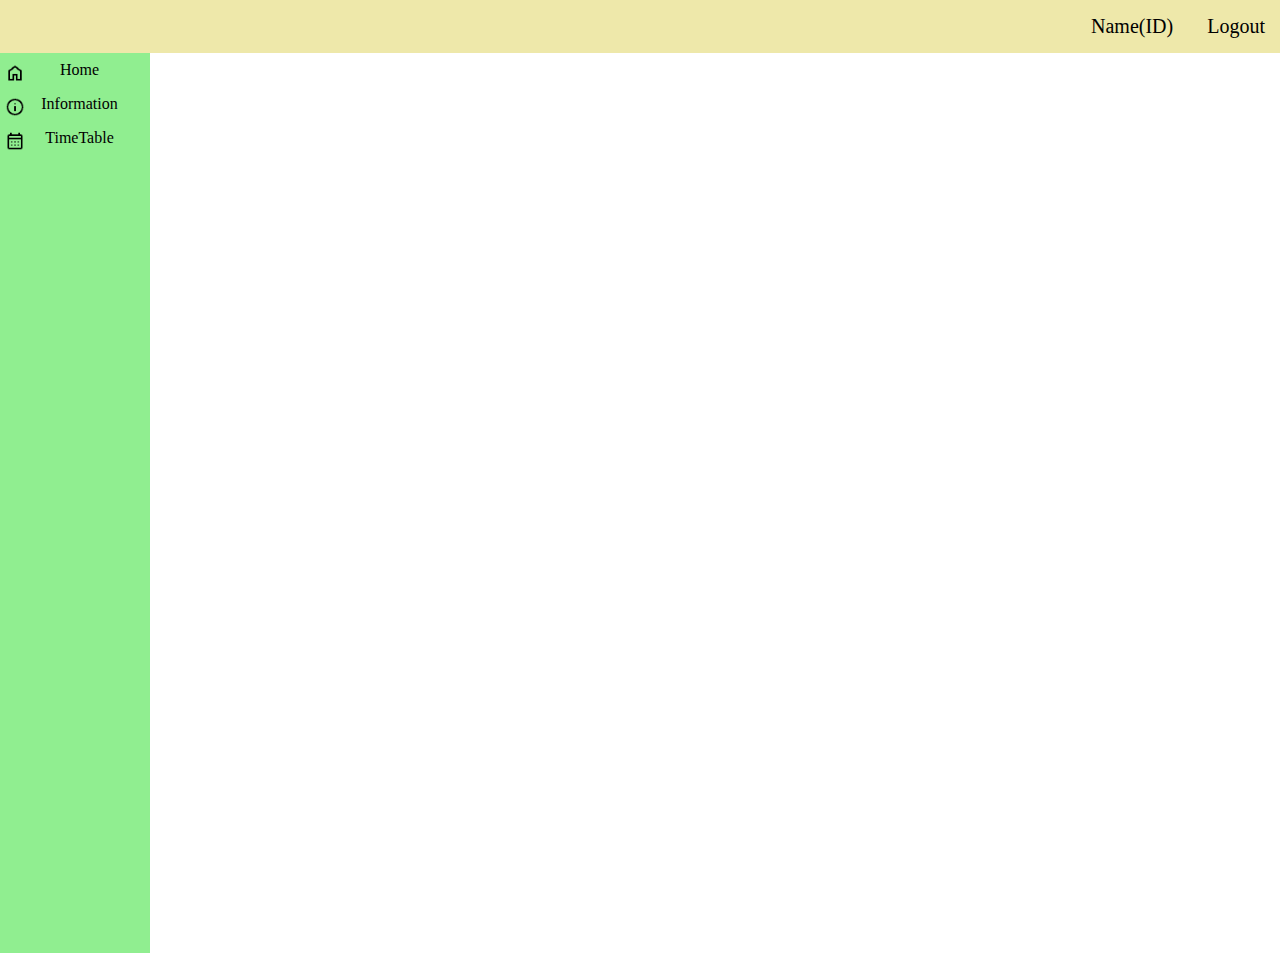
<file: navbar.html>
<!DOCTYPE html>
<html lang="en">
<head>
    <meta charset="UTF-8">
    <meta name="viewport" content="width=device-width, initial-scale=1.0">
    <title>Sample</title>
    <link rel="stylesheet" href="navbar.css">
</head>
<style>
    *{
        padding: 0;
        margin: 0;
    }
</style>
<body>
    <nav class="h_navbar">
        <ul>
            <li><a href="">Name(ID)</a></li>
            <li ><a href="">Logout</a></li>
        </ul>
    </nav>

    <nav class="v_navbar">
        <ul>    
       <li><img src="Photoes/home.png"><a href="Staff-home.html" target="_top">Home</a></li> <!-- target="_top" can fix the problem that <a> tap to link up other html page-->     
        <li><img src="Photoes/info.png"><a href="Staff-info.html" target="_top">Information</a></li>        
        <li><img src="Photoes/timetable.png"><a href="Staff-ttb.html" target="_top">TimeTable</a></li> 
      </ul>  
    </nav>
</body>
</html>
</file>
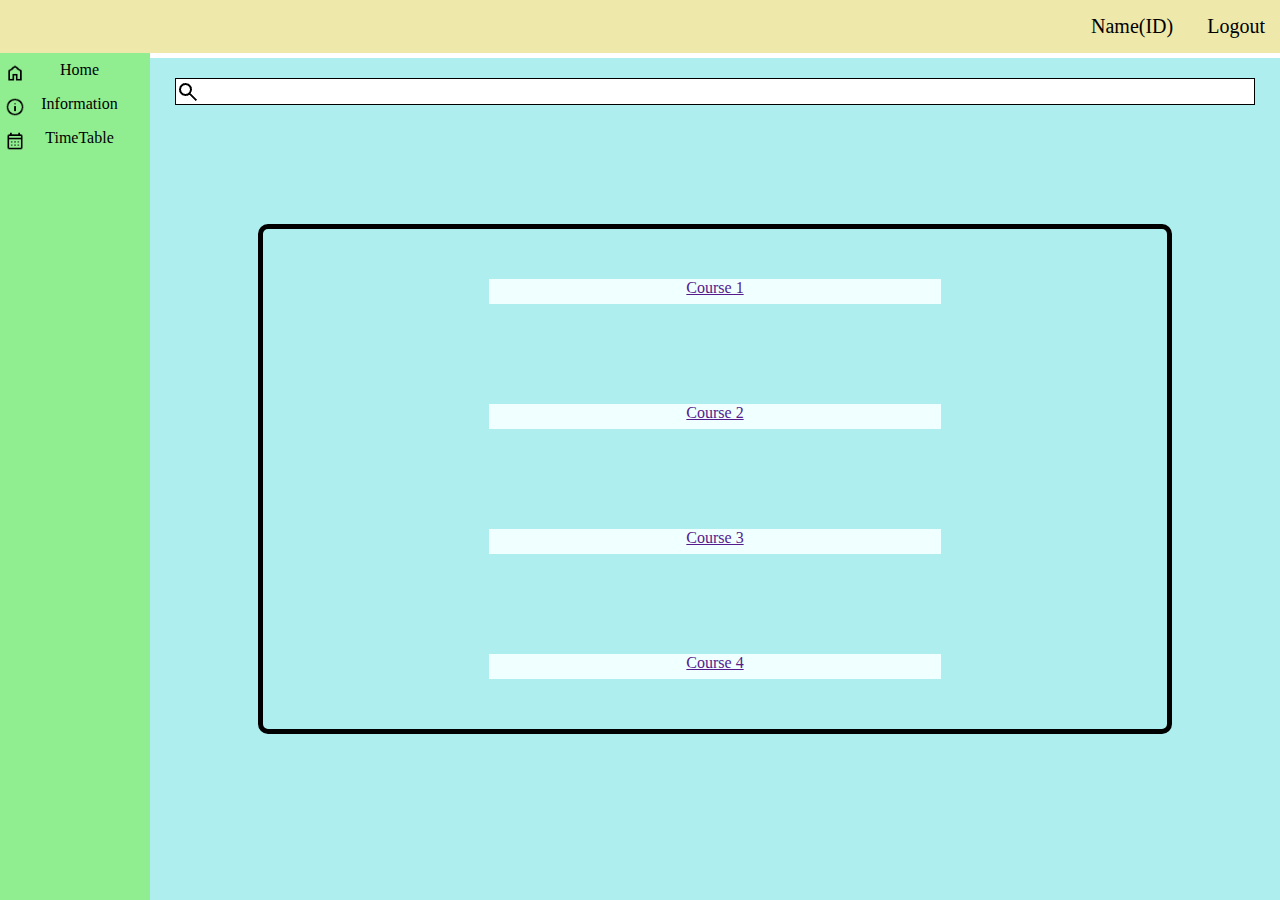
<file: Staff-home.html>
<!DOCTYPE html>
<html lang="en">
<head>
    <meta charset="UTF-8">
    <meta name="viewport" content="width=device-width, initial-scale=1.0">
    <title>Document</title>
    <link rel="stylesheet" href="container.css">
</head>
<style>

    * {
    padding:0;
     margin:0;
     }

.search-bar {
  position: absolute;
  top: 20px;
  left: 50%;
  transform: translateX(-50%);
  display: flex;
  width: calc(100% - 50px);
  margin: 0;
  padding: 0;
  border: 1px solid #000000;
  box-sizing: border-box;
  background-color: white;
  justify-content: center;
  align-items: center;
}

.search-bar input {
  flex: 1;
  padding: 5px;
  margin-right: 10px;
  border: none;
  outline: none;
}

.search-bar img {
  width: 24px;
  height: 24px;
}

.course-container {
  position: absolute;
  top: 50%;
  left: 50%;
  transform: translate(-50%, -50%);
  border: 5px solid black; /* Corrected border syntax */
  border-radius: 10px;
  width: 80%;
  display: flex;
  flex-direction: column;
  justify-content: space-between;
  height: 500px;
  over
}

.course{
  height: 200px;
  margin: 50px auto;
  position: relative;
  text-align: center;
  width: 50%;
  background-color: azure;
}

</style>
<body>
    <iframe src="navbar.html" style="display: block; border: none; height: 100vh; width: 100vw;"></iframe>

    <div class="container">
        <div class="search-bar">
            <img src="Photoes/search.png">
            <input type="" placeholder="" name="">
        </div>


      <div class="course-container">
        <div class="course"><a href="">Course 1</a></div>
        <div class="course"><a href="">Course 2</a></div>
        <div class="course"><a href="">Course 3</a></div>
        <div class="course"><a href="">Course 4</a></div>
      </div>
    </div>

</body>
</html>
</file>
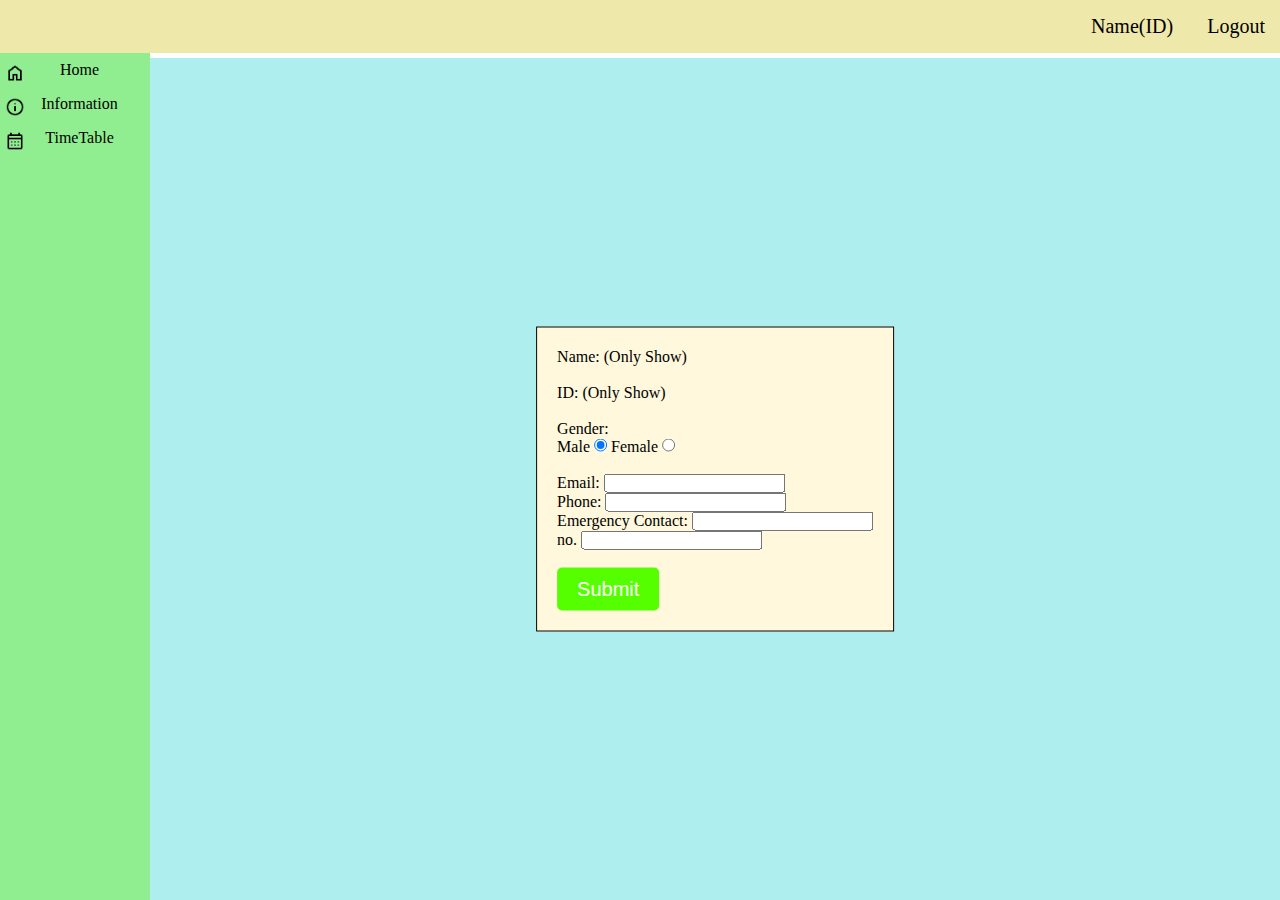
<file: Staff-info.html>
<!DOCTYPE html>
<html lang="en">
<head>
    <meta charset="UTF-8">
    <meta name="viewport" content="width=device-width, initial-scale=1.0">
    <title>Document</title>
    <link rel="stylesheet" href="container.css">
</head>
<style>

    * {
    padding:0;
     margin:0;
     }
     
    .container > nav{
        position: absolute;
        top:50%;
        left:50%;
        transform: translate(-50%, -50%);
        border: 1px solid black;
        padding: 20px;
        background-color: cornsilk;
    }

    .btn{
        background-color: rgb(85, 255, 0);
        color: rgb(255, 255, 255);
        border: none;
        border-radius: 5px;
        font-size: 20px;
        padding-top: 10px;
        padding-bottom: 10px;
        padding-left: 20px;
        padding-right:20px;
        cursor: pointer;
    }
</style> 
<body>
    <iframe src="navbar.html" style="display: block; border: none; height: 100vh; width: 100vw;"></iframe>

    <div class="container">
        <nav>
            <form>
                <div>
                    <label for="">Name: (Only Show)</label>
                </div>
                <br>
                <div>
                    <label for="">ID: (Only Show)</label>
                </div>
                <br>
                <div>
                    <label for="">Gender:</label>
                    <br>
                    <label for="">Male</label>
                    <input type="radio" id="" name="" value="" checked>
                    <label for="">Female</label>
                    <input type="radio" id="" name="" value="">
                </div>
                <br>
                <div>
                    <label for="">Email:</label>
                    <input type="" id="" name="" placeholder="">
                </div>
                <div>
                    <label for="">Phone:</label>
                    <input type="" id="" name="" placeholder="">
                </div>
                <div>
                    <label for="">Emergency Contact:</label>
                    <input type="" id="" name="" placeholder="">
                </div>
                <div>
                    <label for="">no.</label>
                    <input type="" id="" name="" placeholder="">
                </div>
                <br>
                <div>
                    <button class="btn">Submit</button>
                </div>
            </form>
        </nav>
    </div>
</body>
</html>
</file>
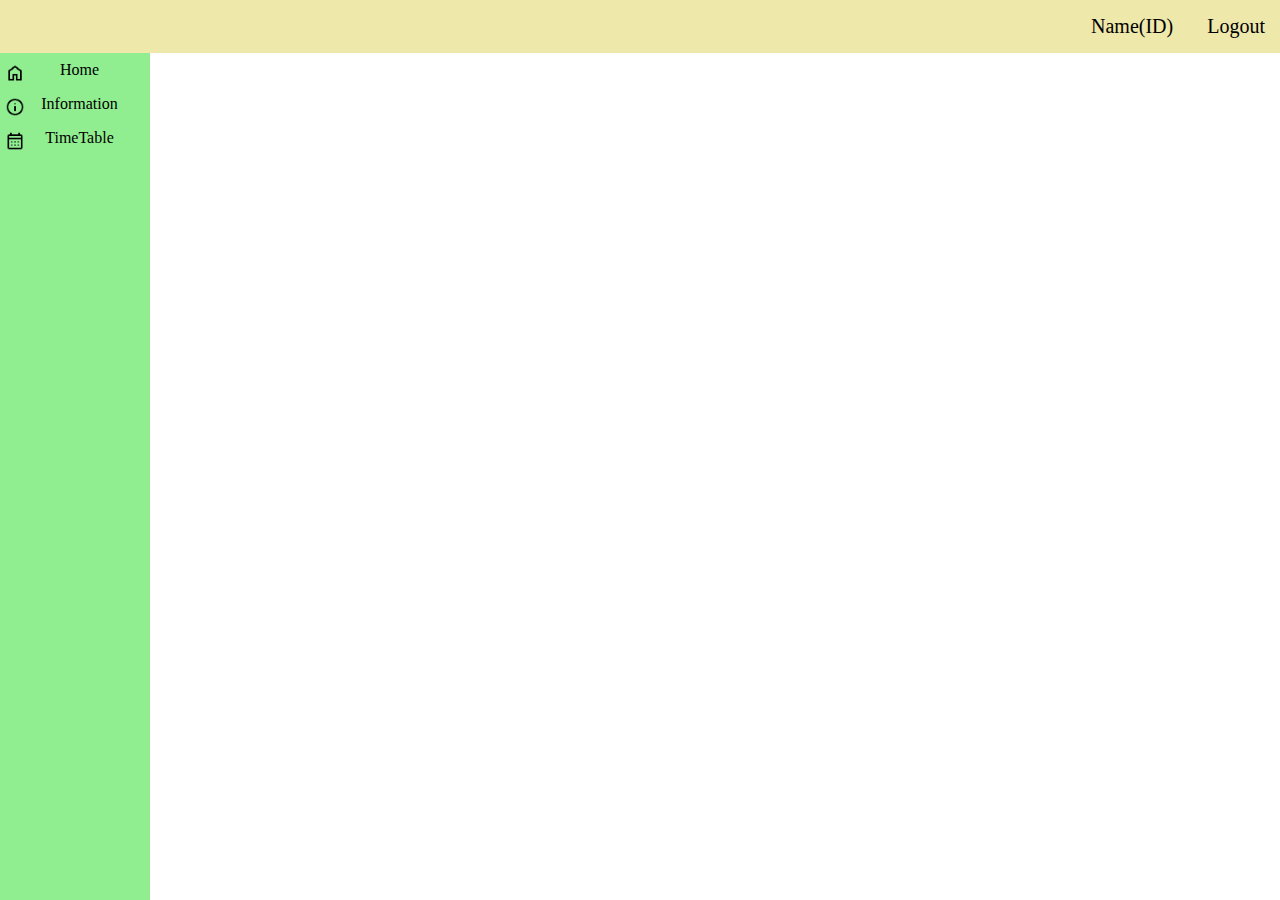
<file: Staff-ttb.html>
<!DOCTYPE html>
<html lang="en">
<head>
    <meta charset="UTF-8">
    <meta name="viewport" content="width=device-width, initial-scale=1.0">
    <title>Document</title>
    <link rel="stylesheet" href="container.css">
</head>
<style>
      * {
    padding:0;
     margin:0;
     }
</style>
<body>
    <iframe src="navbar.html" style="display: block; border: none; height: 100vh; width: 100vw;"></iframe>
</body>
</html>
</file>
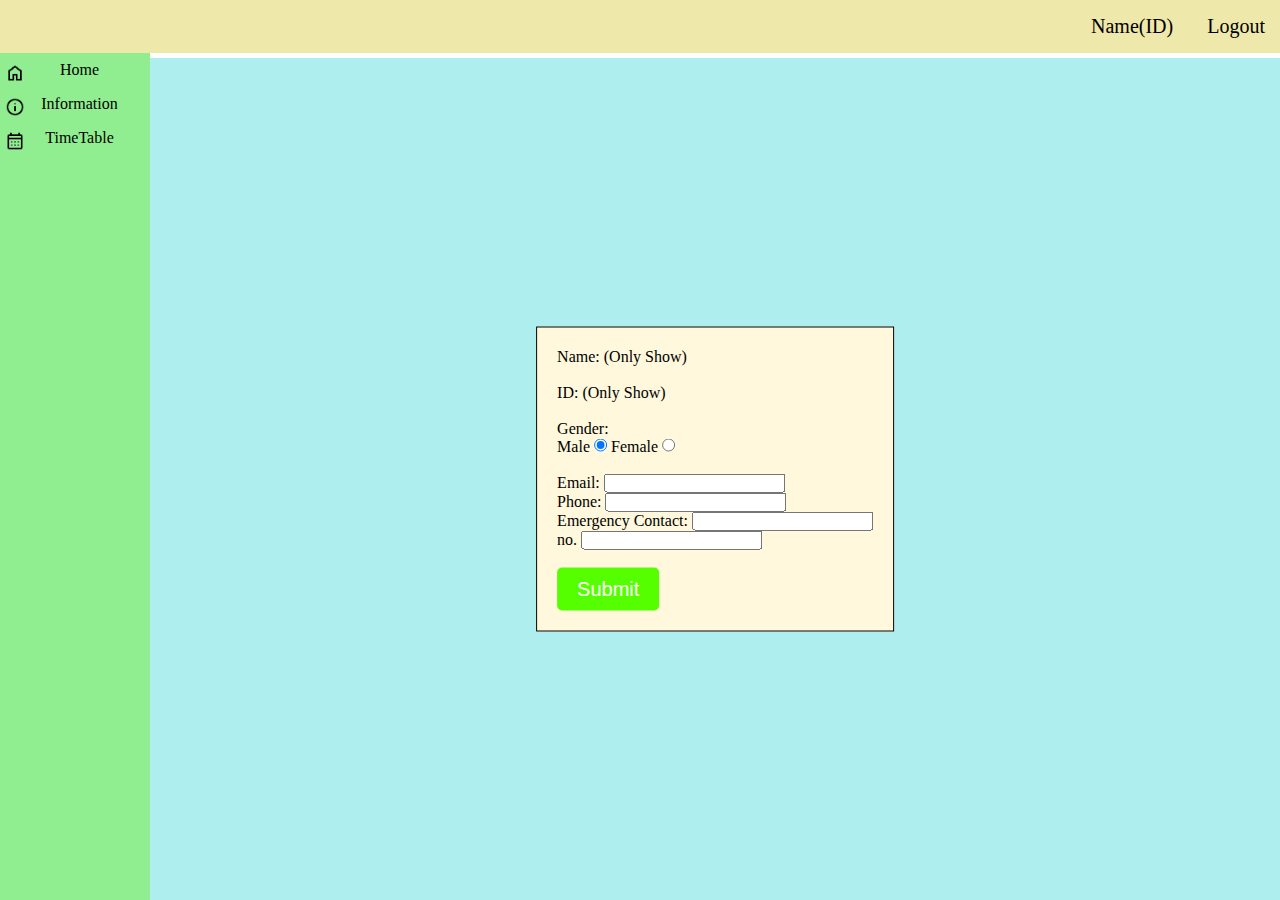
<file: Student-info.html>
<!DOCTYPE html>
<html lang="en">
<head>
    <meta charset="UTF-8">
    <meta name="viewport" content="width=device-width, initial-scale=1.0">
    <title>Welcome</title>
    <link rel="stylesheet" href="container.css">
</head>  
<style>

    * {
    padding:0;
     margin:0;
     }
     
    .container > nav{
        position: absolute;
        top:50%;
        left:50%;
        transform: translate(-50%, -50%);
        border: 1px solid black;
        padding: 20px;
        background-color: cornsilk;
    }

    .btn{
        background-color: rgb(85, 255, 0);
        color: rgb(255, 255, 255);
        border: none;
        border-radius: 5px;
        font-size: 20px;
        padding-top: 10px;
        padding-bottom: 10px;
        padding-left: 20px;
        padding-right:20px;
        cursor: pointer;
    }
</style> 
<body>
    <iframe src="navbar.html" style="display: block; border: none; height: 100vh; width: 100vw;"></iframe>

    <div class="container">
        <nav>
            <form>
                <div>
                    <label for="">Name: (Only Show)</label>
                </div>
                <br>
                <div>
                    <label for="">ID: (Only Show)</label>
                </div>
                <br>
                <div>
                    <label for="">Gender:</label>
                    <br>
                    <label for="">Male</label>
                    <input type="radio" id="" name="" value="" checked>
                    <label for="">Female</label>
                    <input type="radio" id="" name="" value="">
                </div>
                <br>
                <div>
                    <label for="">Email:</label>
                    <input type="" id="" name="" placeholder="">
                </div>
                <div>
                    <label for="">Phone:</label>
                    <input type="" id="" name="" placeholder="">
                </div>
                <div>
                    <label for="">Emergency Contact:</label>
                    <input type="" id="" name="" placeholder="">
                </div>
                <div>
                    <label for="">no.</label>
                    <input type="" id="" name="" placeholder="">
                </div>
                <br>
                <div>
                    <button class="btn">Submit</button>
                </div>
            </form>
        </nav>
    </div>

</body>
</html>
</file>
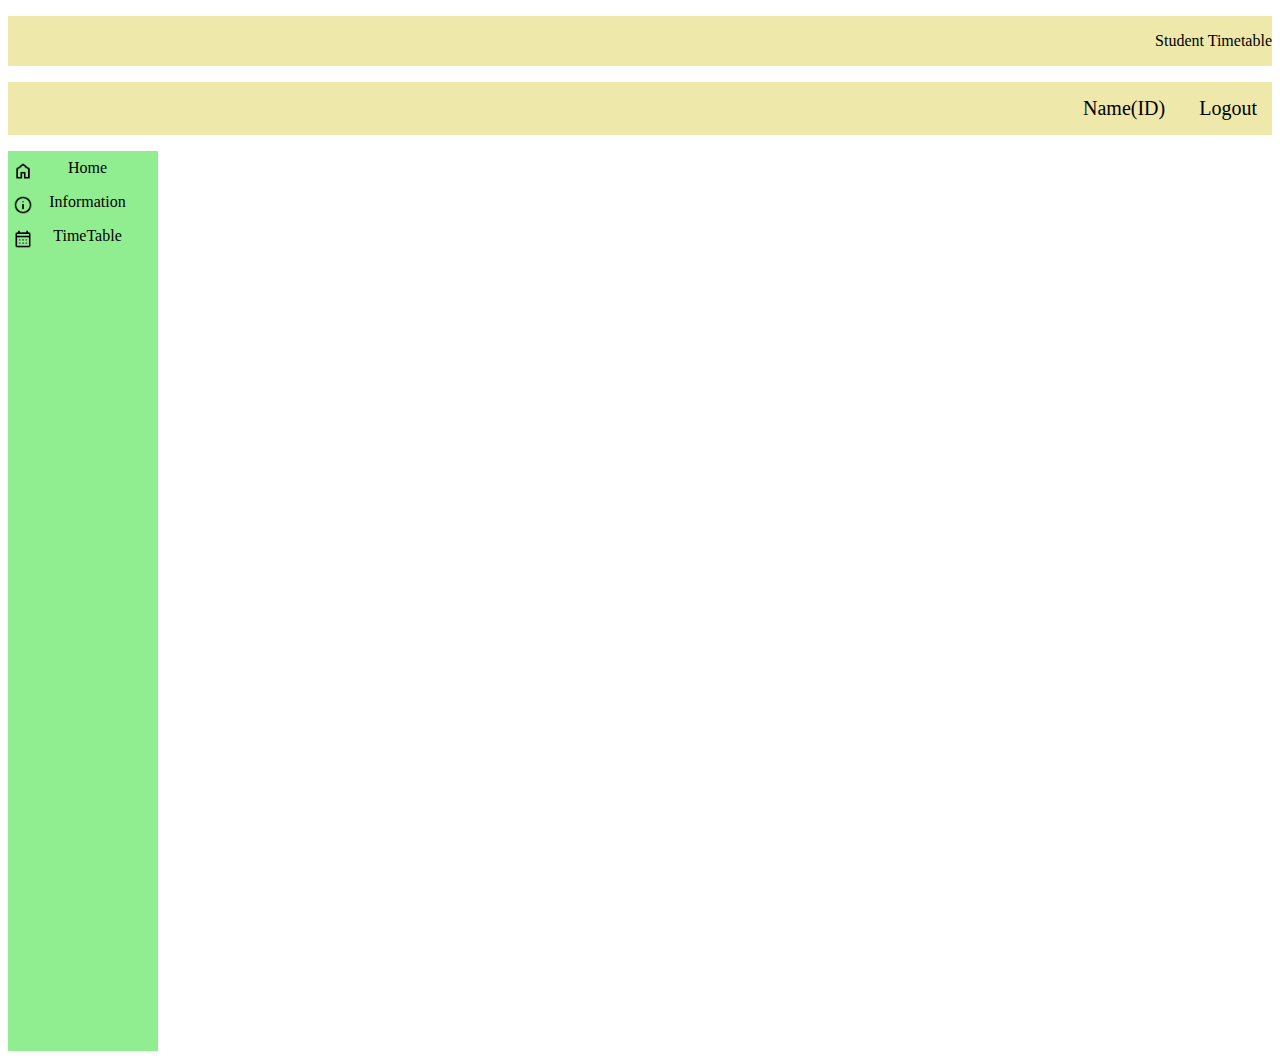
<file: Student-ttb.html>
<!DOCTYPE html>
<html lang="en">
<head>
    <meta charset="UTF-8">
    <meta name="viewport" content="width=device-width, initial-scale=1.0">
    <title>Document</title>
    <link rel="stylesheet" href="navbar.css">
    <link rel="stylesheet" href="container.css">
</head>
<body>
    <nav class="h_navbar">
        <ul class="left-side">
            <li><p>Student Timetable</p></li>
        </ul>    
        <ul class="right-side">
            <li><a href="">Name(ID)</a></li>
            <li ><a href="signin_v1.html">Logout</a></li>
        </ul>
    </nav>

    <nav class="v_navbar">
        <ul>    
       <li><img src="Photoes/home.png"><a href="Student-home.html">Home</a></li>       
        <li><img src="Photoes/info.png"><a href="">Information</a></li>        
        <li><img src="Photoes/timetable.png"><a href="">TimeTable</a></li> 
      </ul>  
    </nav>

</body>
</html>
</file>
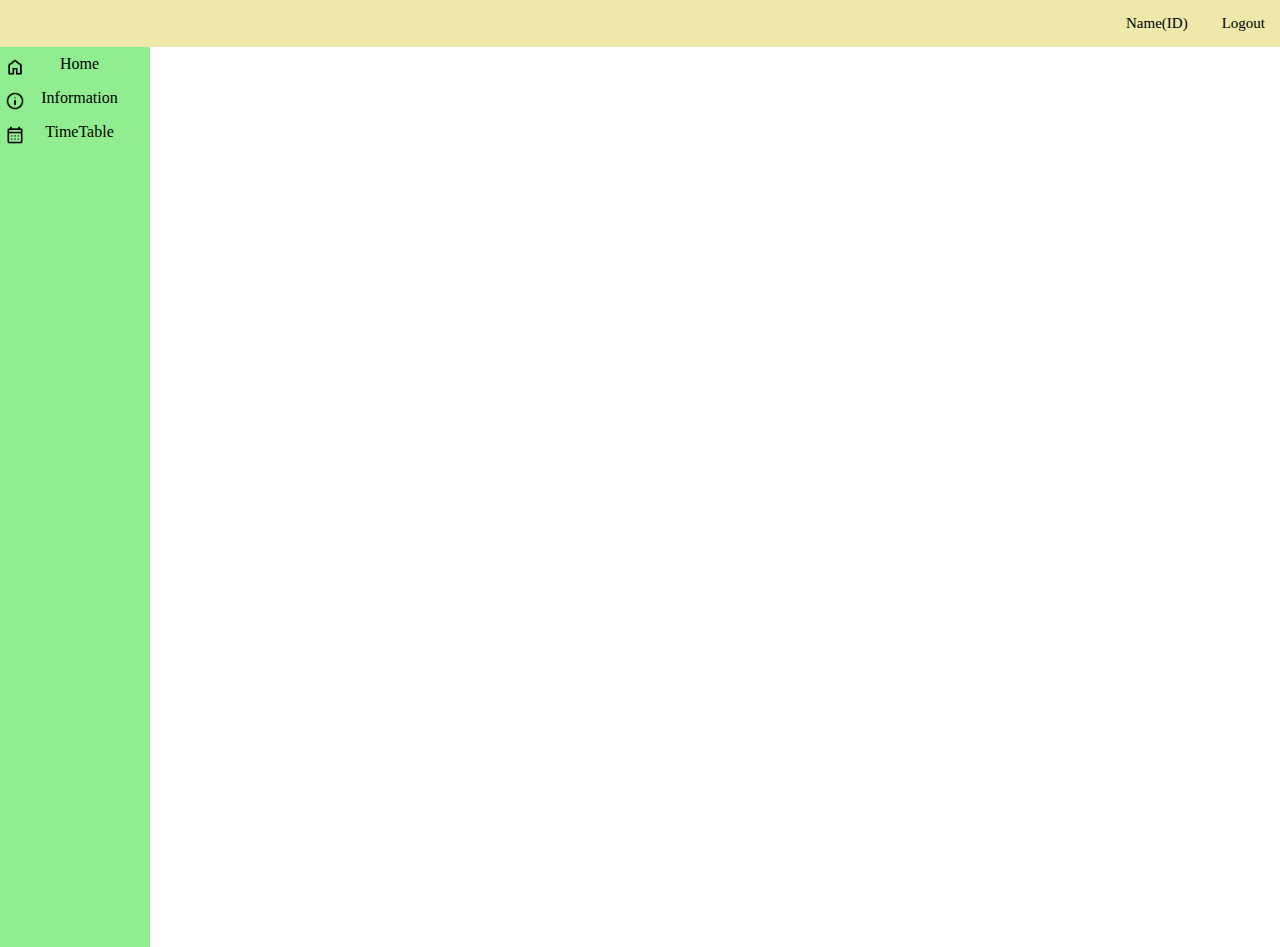
<file: testing-navbar.html>
<!DOCTYPE html>
<html lang="en">
<head>
    <meta charset="UTF-8">
    <meta name="viewport" content="width=device-width, initial-scale=1.0">
    <title>Sample</title>
    <link rel="stylesheet" href="testing.css">
</head>
<body>
    <nav class="h_navbar">
        <ul>
            <li><a href="">Name(ID)</a></li>
            <li ><a href="">Logout</a></li>
        </ul>
    </nav>

    <nav class="v_navbar">
        <ul>    
       <li><img src="Photoes/home.png"><a href="">Home</a></li>       
        <li><img src="Photoes/info.png"><a href="">Information</a></li>        
        <li><img src="Photoes/timetable.png"><a href="">TimeTable</a></li> 
      </ul>  
    </nav>
</body>
</html>
</file>
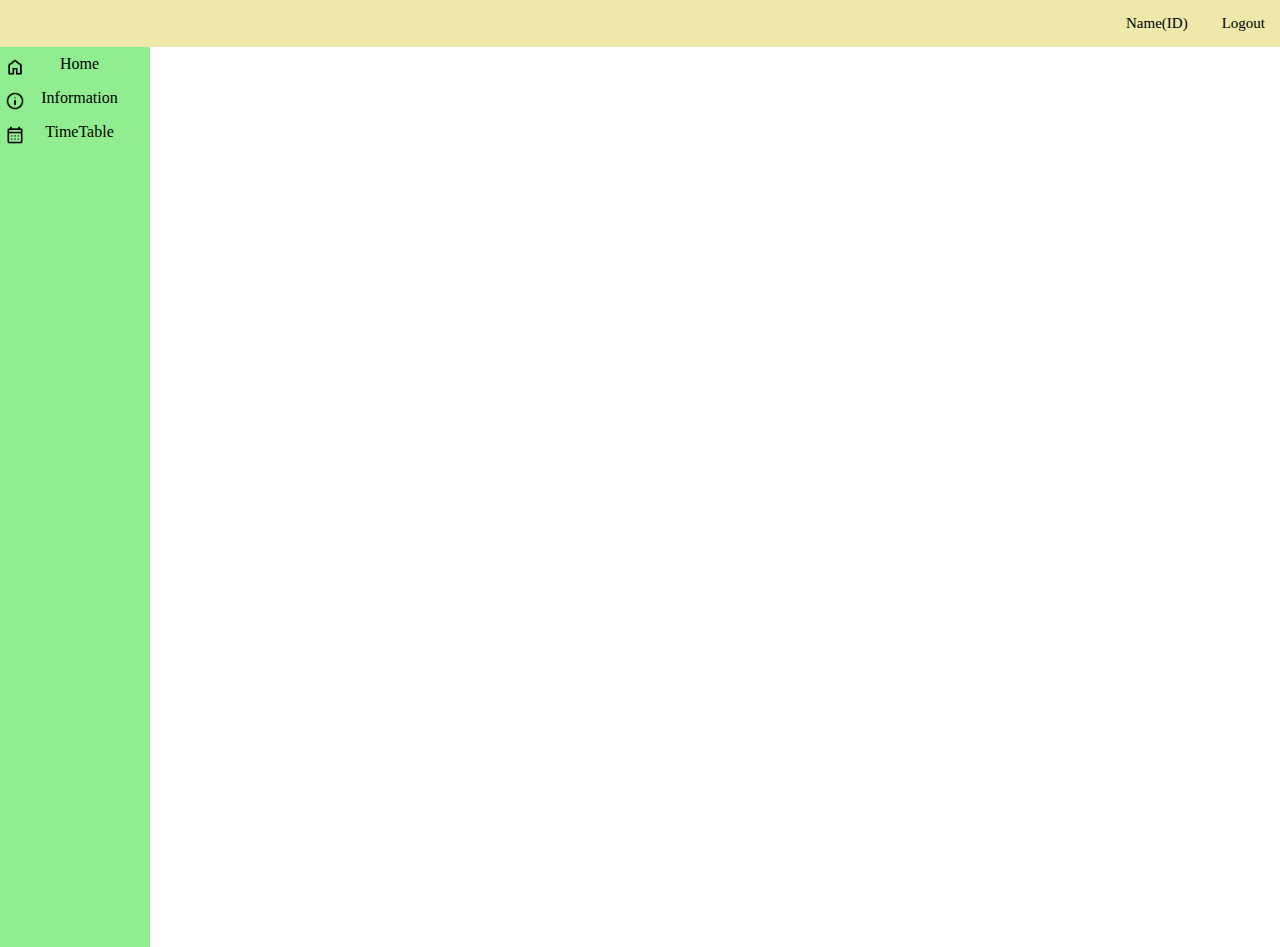
<file: testing1 (banned).html>
<!DOCTYPE html>
<html lang="en">
<head>
    <meta charset="UTF-8">
    <meta name="viewport" content="width=device-width, initial-scale=1.0">
    <title>Document</title>
    <script src="https://code.jquery.com/jquery-3.6.0.min.js"></script>
  <script>
    $(function() {
      $("#navbar").load("testing-navbar.html");
    });
  </script>
</head>
</head>
<body>
    <div id="navbar"></div>
</body>
</html>
</file>
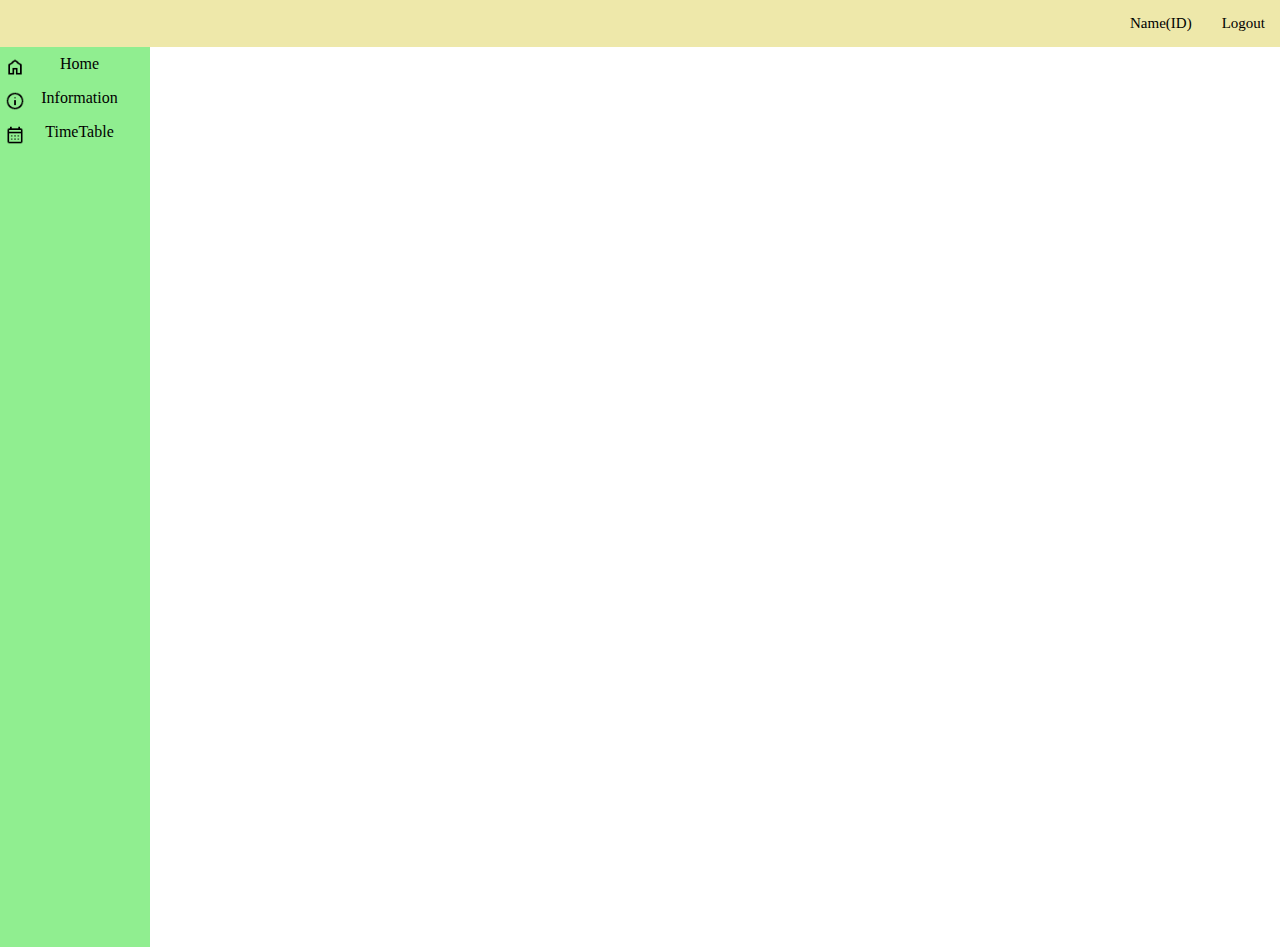
<file: testing2.html>
<!DOCTYPE html>
<html lang="en">
<head>
    <meta charset="UTF-8">
    <meta name="viewport" content="width=device-width, initial-scale=1.0">
    <title>Document</title>
    <link rel="stylesheet" href="testing.css">
</head>
<body>
    <script src="testing-navbar.js"></script> 
</body>
</html>
</file>
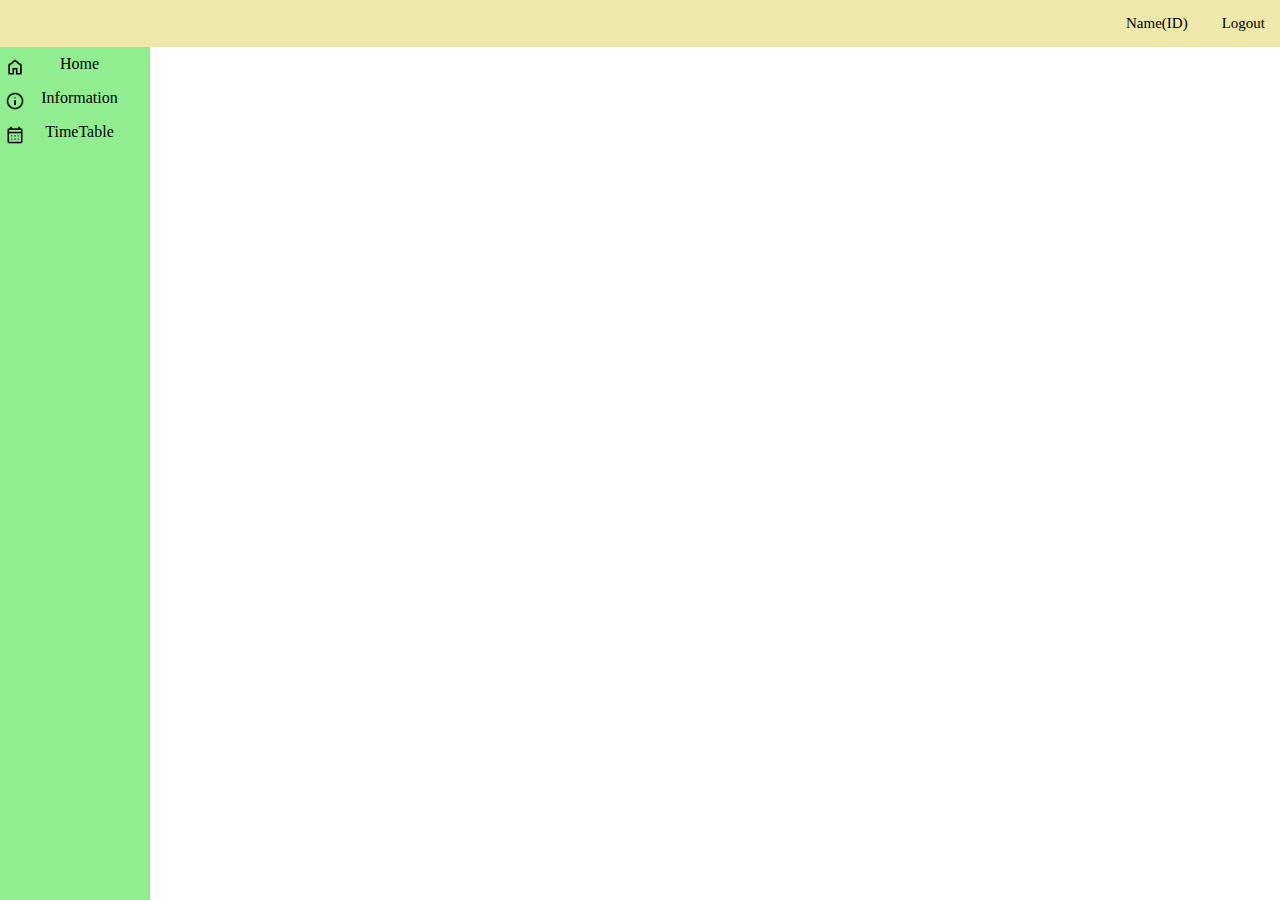
<file: testing3.html>
<!DOCTYPE html>
<html lang="en">
<head>
    <meta charset="UTF-8">
    <meta name="viewport" content="width=device-width, initial-scale=1.0">
    <title>Document</title>
</head>
<style>
    *{
        padding: 0px;
        margin: 0px;
    }
</style>
<body>
    <iframe src="testing-navbar.html" style="display: block; border: none; height: 100vh; width: 100vw;"></iframe>
</body>
</html>
</file>
<file: navbar.css>
.h_navbar{
  width:100%
}

.h_navbar li{
display:inline-block;
}

.h_navbar a{
text-decoration: none;
display: block;
font-size: 20px;
color: #000000;
text-align: center;
padding: 15px;
}

.h_navbar ul{
list-style-type: none; 
background-color: palegoldenrod;
padding: 0;
text-align: right;
}

.h_navbar a:hover{
background-color: paleturquoise;
color: white;
}

.v_navbar ul {
list-style-type: none;
margin: 0;
padding: 0;
width: 150px;
height: 100vh;
background-color: lightgreen;
overflow: hidden;
}

.v_navbar li a {
display: block;
position: relative;
color: #000;
padding: 8px 16px;
text-decoration: none; 
}

.v_navbar li a:hover {
background-color: paleturquoise;
color: white;
}

.v_navbar li{
text-align: center;
/* border-bottom: 1px solid #555; */
}

.v_navbar img{
display: inline;
width: 20px;
height: 20px;
float: left;
margin-top: 10px;
margin-left: 5px;
}
</file>
<file: container.css>
.container{
    border: 1px solid black;
    display: flex;
    flex-wrap: wrap;
    background-color: paleturquoise;
    overflow: hidden;
    top: 58px;
    width:calc(100% - 150px);
    margin-left: 150px;
    float: left;
    height: calc(100vh - 58px);
    position: absolute;
    border-style: hidden;
    column-gap: 60px;
}

@media screen and (max-width: 600px){
    .container{overflow: scroll;
               justify-content: center;    
    }
}
</file>
<file: testing.css>
* {
    padding:0;
    margin:0;
    }

    .h_navbar{
        width:100%
    }

 .h_navbar li{
    display:inline-block;
}

.h_navbar a{
    text-decoration: none;
    display: block;
    font-size: 15px;
    color: #000000;
    text-align: center;
    padding: 15px;
}

 .h_navbar ul{
    list-style-type: none; 
    background-color: palegoldenrod;
    padding: 0;
    text-align: right;
 }

.h_navbar a:hover{
    background-color: paleturquoise;
    color: white;
}

.v_navbar ul {
    list-style-type: none;
    margin: 0;
    padding: 0;
    width: 150px;
    height: 100vh;
    background-color: lightgreen;
    overflow: hidden;
  }
  
.v_navbar li a {
  display: block;
  position: relative;
  color: #000;
  padding: 8px 16px;
  text-decoration: none; 
  }

.v_navbar li a:hover {
    background-color: paleturquoise;
    color: white;
  }

.v_navbar li{
    text-align: center;
    /* border-bottom: 1px solid #555; */
  }

.v_navbar img{
 display: inline;
 width: 20px;
 height: 20px;
 float: left;
 margin-top: 10px;
 margin-left: 5px;
}
</file>
